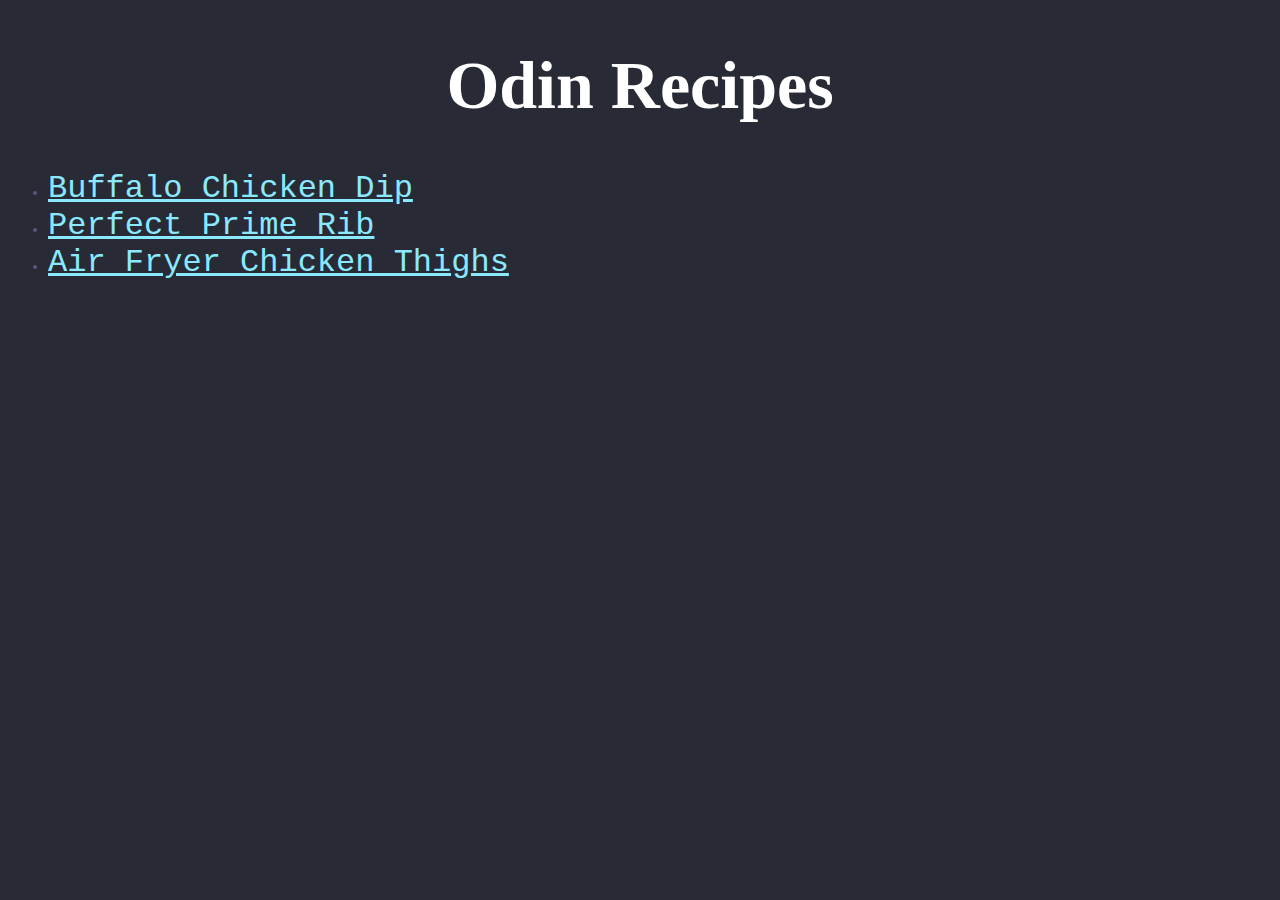
<file: index.html>
<!DOCTYPE html>
<html lang="en">
<head>
    <meta charset="UTF-8">
    <meta http-equiv="X-UA-Compatible" content="IE=edge">
    <meta name="viewport" content="width=device-width, initial-scale=1.0">
    <link rel="stylesheet" href="styles.css">
    <title>Odin Recipes</title>
</head>
<body class="recipe-indexer">
    <h1 class="main-header">Odin Recipes</h1>
    <ul>
        <li class="list-item"><a href="./recipes/buffalo-chicken-dip.html">Buffalo Chicken Dip</a></li>
        <li class="list-item"><a href="./recipes/prime-rib.html">Perfect Prime Rib</a></li>
        <li class="list-item"><a href="./recipes/chicken-thighs.html">Air Fryer Chicken Thighs</a></li>
    </ul>
    
</body>
</html>
</file>
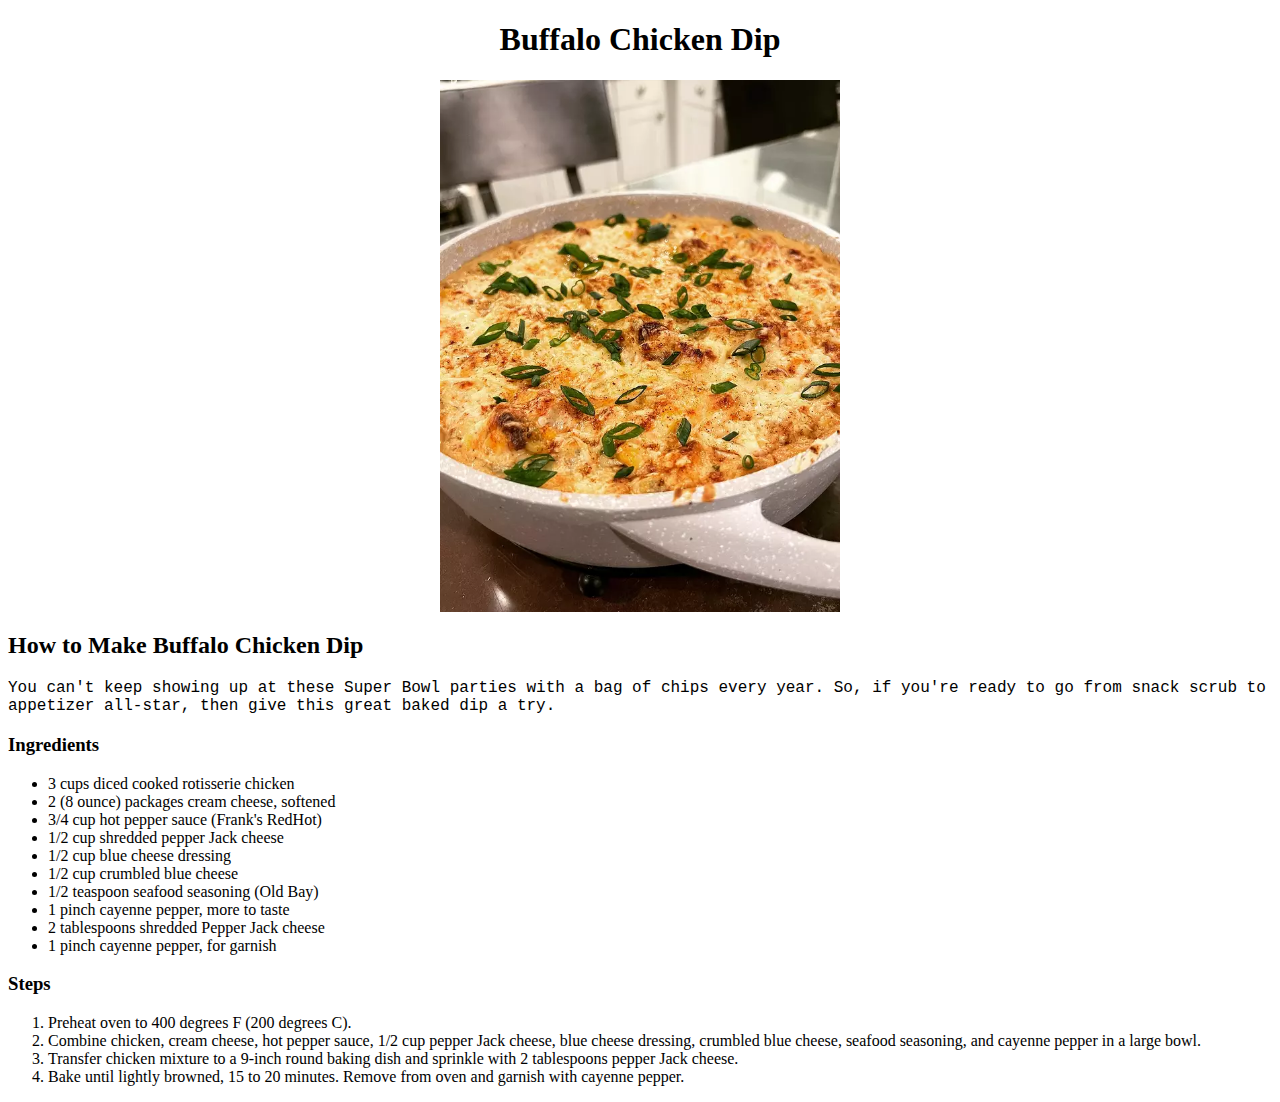
<file: recipes/buffalo-chicken-dip.html>
<!DOCTYPE html>
<html lang="en">
<head>
    <meta charset="UTF-8">
    <meta http-equiv="X-UA-Compatible" content="IE=edge">
    <meta name="viewport" content="width=device-width, initial-scale=1.0">
    <link rel="stylesheet" href="../styles.css">
    <title>Buffalo Chicken Dip</title>
</head>
<body>
    <h1>Buffalo Chicken Dip</h1>
    <img src="images/buffalo-chicken-dip.jpg" alt="completed-buffalo-chicken-dip" class="center">
    <h2>How to Make Buffalo Chicken Dip</h2>
    <p>You can't keep showing up at these Super Bowl parties with a bag of chips every year. 
        So, if you're ready to go from snack scrub to appetizer all-star, then give this great baked dip a try.
    </p>
    <h3>Ingredients</h3>
    <ul>
        <li>3 cups diced cooked rotisserie chicken</li>
        <li>2 (8 ounce) packages cream cheese, softened</li>
        <li>3/4 cup hot pepper sauce (Frank's RedHot)</li>
        <li>1/2 cup shredded pepper Jack cheese</li>
        <li>1/2 cup blue cheese dressing</li>
        <li>1/2 cup crumbled blue cheese</li>
        <li>1/2 teaspoon seafood seasoning (Old Bay)</li>
        <li>1 pinch cayenne pepper, more to taste</li>
        <li>2 tablespoons shredded Pepper Jack cheese</li>
        <li>1 pinch cayenne pepper, for garnish</li>
    </ul>
    <h3>Steps</h3>
    <ol>
        <li>Preheat oven to 400 degrees F (200 degrees C).</li>
        <li>Combine chicken, cream cheese, hot pepper sauce, 1/2 cup pepper Jack cheese, blue cheese dressing, crumbled blue cheese, seafood seasoning, and cayenne pepper in a large bowl.</li>
        <li>Transfer chicken mixture to a 9-inch round baking dish and sprinkle with 2 tablespoons pepper Jack cheese.</li>
        <li>Bake until lightly browned, 15 to 20 minutes. Remove from oven and garnish with cayenne pepper.</li>
    </ol>
    </body>
</html>
</file>
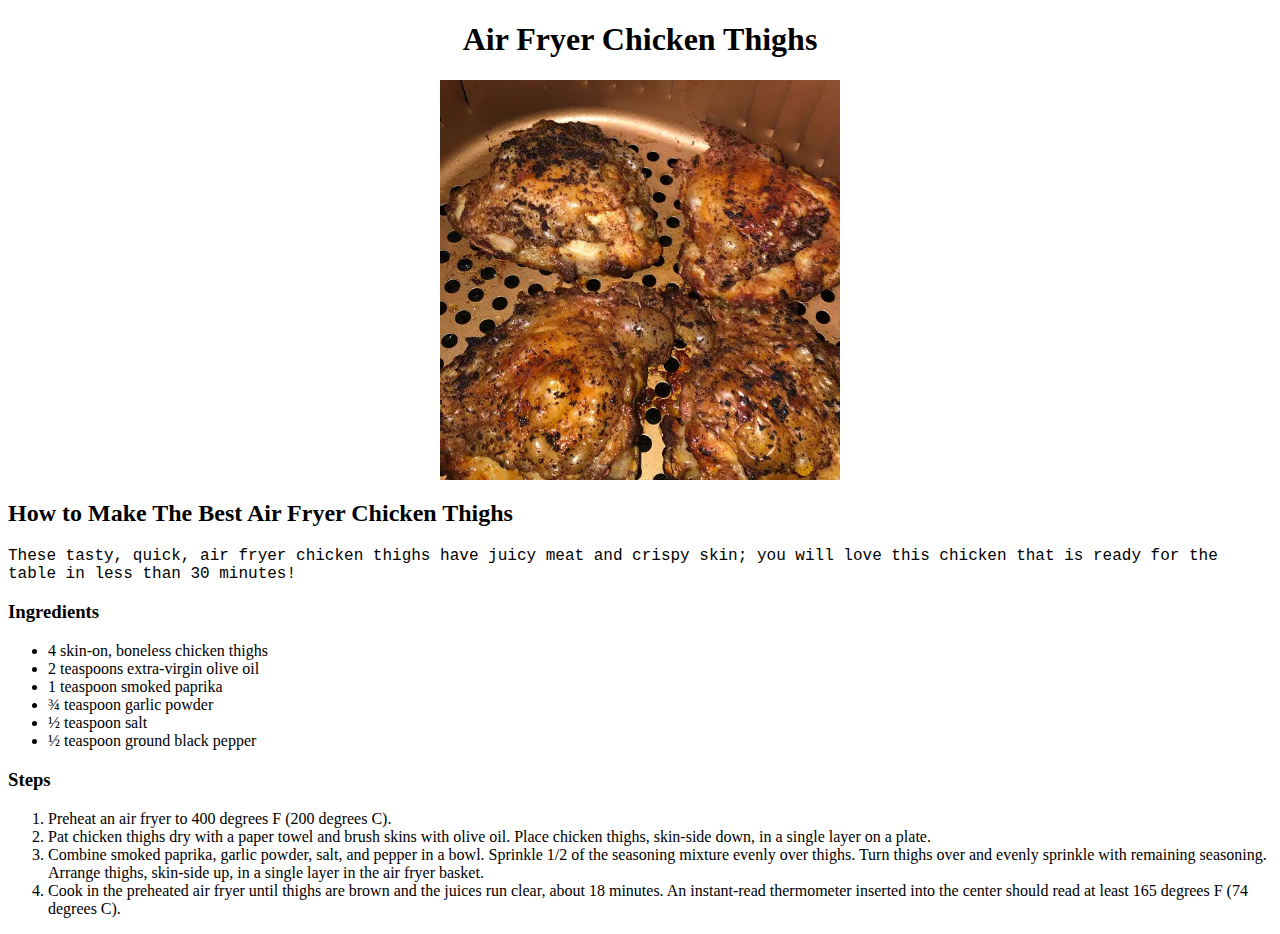
<file: recipes/chicken-thighs.html>
<!DOCTYPE html>
<html lang="en">
<head>
    <meta charset="UTF-8">
    <meta http-equiv="X-UA-Compatible" content="IE=edge">
    <meta name="viewport" content="width=device-width, initial-scale=1.0">
    <link rel="stylesheet" href="../styles.css">
    <title>Chicken Thighs</title>
</head>
<body>
    <h1>Air Fryer Chicken Thighs</h1>
    <img src="images/chicken-thighs.jpg" alt="completed-air-fryer-chicken-thighs" class="center">
    <h2>How to Make The Best Air Fryer Chicken Thighs</h2>
    <p>These tasty, quick, air fryer chicken thighs have juicy meat and crispy skin; 
        you will love this chicken that is ready for the table in less than 30 minutes!
    </p>
    <h3>Ingredients</h3>
    <ul>
        <li>4 skin-on, boneless chicken thighs</li>
        <li>2 teaspoons extra-virgin olive oil</li>
        <li>1 teaspoon smoked paprika</li>
        <li>¾ teaspoon garlic powder</li>
        <li>½ teaspoon salt</li>
        <li>½ teaspoon ground black pepper</li>
    </ul>
    <h3>Steps</h3>
    <ol>
        <li>Preheat an air fryer to 400 degrees F (200 degrees C).</li>
        <li>Pat chicken thighs dry with a paper towel and brush skins with olive oil. Place chicken thighs, skin-side down, in a single layer on a plate.</li>
        <li>Combine smoked paprika, garlic powder, salt, and pepper in a bowl. Sprinkle 1/2 of the seasoning mixture evenly over thighs. Turn thighs over and evenly sprinkle with remaining seasoning. Arrange thighs, skin-side up, in a single layer in the air fryer basket.</li>
        <li>Cook in the preheated air fryer until thighs are brown and the juices run clear, about 18 minutes. An instant-read thermometer inserted into the center should read at least 165 degrees F (74 degrees C).</li>
    </ol>
    </body>
</html>
</file>
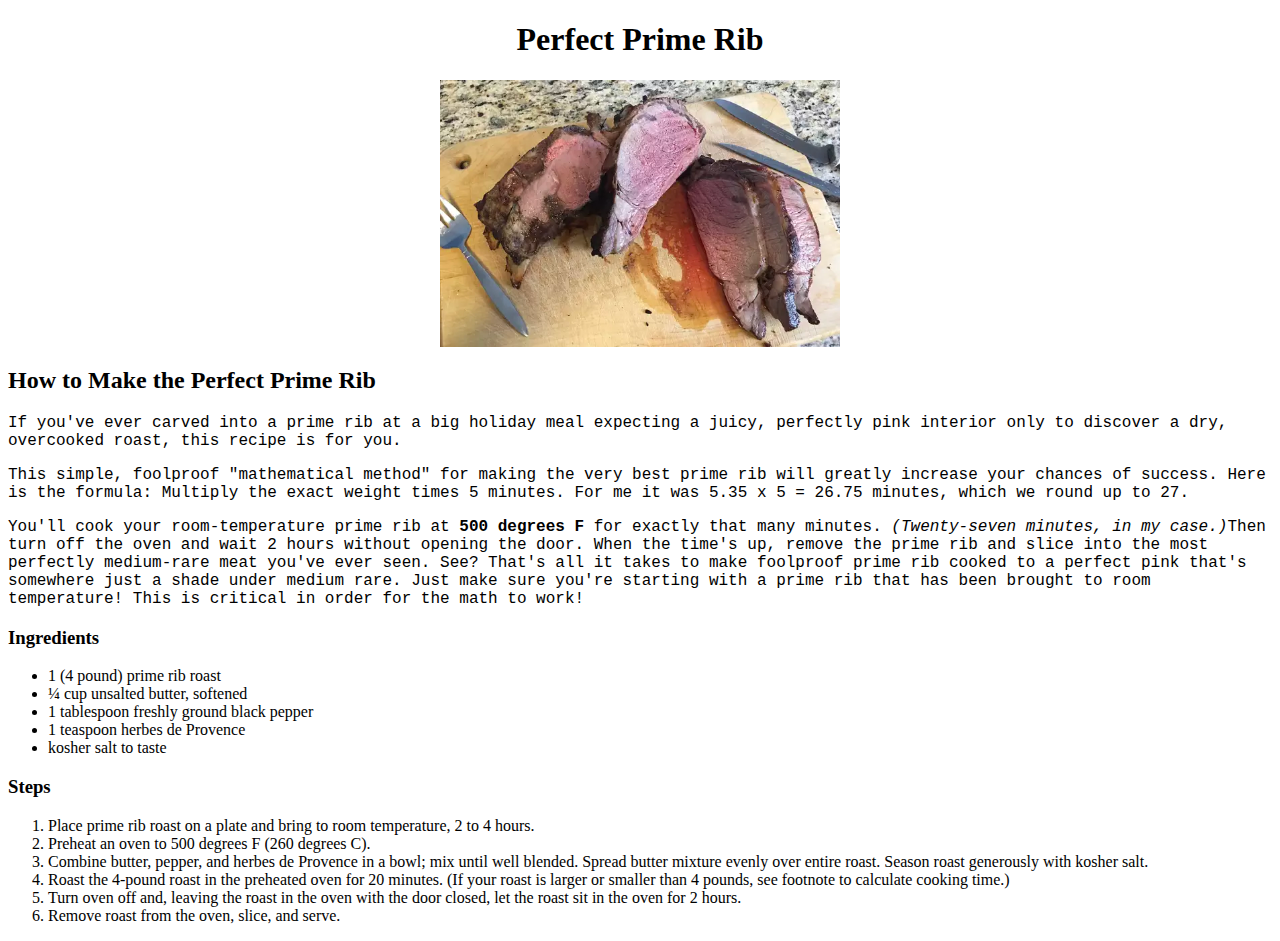
<file: recipes/prime-rib.html>
<!DOCTYPE html>
<html lang="en">
<head>
    <meta charset="UTF-8">
    <meta http-equiv="X-UA-Compatible" content="IE=edge">
    <meta name="viewport" content="width=device-width, initial-scale=1.0">
    <link rel="stylesheet" href="../styles.css">
    <title>Prime Rib</title>
</head>
<body>
    <h1>Perfect Prime Rib</h1>
    <img src="images/prime-rib.jpg" alt="perfect-prime-rib" class="center">
    <h2>How to Make the Perfect Prime Rib</h2>
    <p>If you've ever carved into a prime rib at a big holiday meal expecting a juicy, 
        perfectly pink interior only to discover a dry, overcooked roast, this recipe is for you.
    </p>
    <p>
        This simple, foolproof "mathematical method" for making the very best prime rib will greatly increase your chances of success. 
        Here is the formula: Multiply the exact weight times 5 minutes. For me it was 5.35 x 5 = 26.75 minutes, which we round up to 27.
    </p>
    <p>
        You'll cook your room-temperature prime rib at <strong>500 degrees F </strong>for exactly that many minutes. <i>(Twenty-seven minutes, in my case.)</i>Then turn off the oven and wait 2 hours without opening the door. When the time's up, remove the prime rib and slice into the most perfectly medium-rare meat you've ever seen. See? That's all it takes to make foolproof prime rib cooked to a perfect pink that's somewhere just a shade under medium rare. 
        Just make sure you're starting with a prime rib that has been brought to room temperature! This is critical in order for the math to work!
    </p>
    <h3>Ingredients</h3>
    <ul>
        <li>1 (4 pound) prime rib roast</li>
        <li>¼ cup unsalted butter, softened</li>
        <li>1 tablespoon freshly ground black pepper</li>
        <li>1 teaspoon herbes de Provence</li>
        <li>kosher salt to taste</li>
    </ul>
    <h3>Steps</h3>
    <ol>
        <li>Place prime rib roast on a plate and bring to room temperature, 2 to 4 hours.</li>
        <li>Preheat an oven to 500 degrees F (260 degrees C).</li>
        <li>Combine butter, pepper, and herbes de Provence in a bowl; mix until well blended. Spread butter mixture evenly over entire roast. Season roast generously with kosher salt.</li>
        <li>Roast the 4-pound roast in the preheated oven for 20 minutes. (If your roast is larger or smaller than 4 pounds, see footnote to calculate cooking time.)</li>
        <li>Turn oven off and, leaving the roast in the oven with the door closed, let the roast sit in the oven for 2 hours.</li>
        <li>Remove roast from the oven, slice, and serve.</li>
    </ol>
    </body>
</html>
</file>
<file: styles.css>
.recipe-indexer{
    background-color:#282A36;
}

p{
    font-family:'Courier New', Courier, monospace;
}

h1{
    font-family:Georgia, 'Times New Roman', Times, serif;
    text-align:center;

}

img.center{
    width:400px;
    height:auto;
    display: block;
    margin-left:auto;
    margin-right:auto;
}

a:link{
    color:#8BE9FD;
    font-size:32px;
    
}

a:visited{
    color: #61a5b4;
}

a:hover{
    color: #3bd1f3;
}

.list-item{
    font-family:'Courier New', Courier, monospace;
    color: #635383;
}

.main-header{
    text-align:center;
    color:rgb(255, 255, 255);
    font-size:68px;

}
</file>
